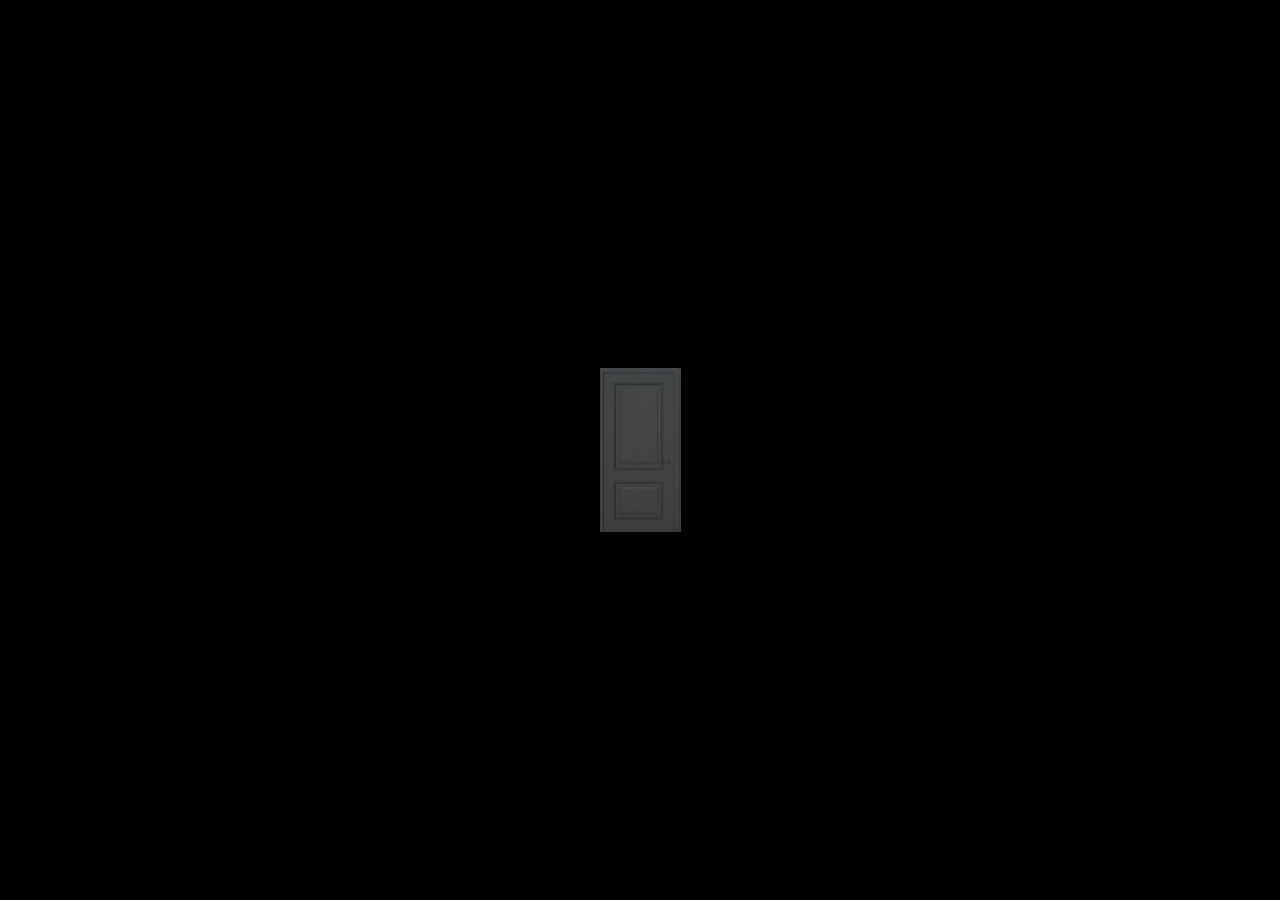
<file: index.html>
<!DOCTYPE html>
<html lang="ja">
<head>
    <meta charset="UTF-8">
    <meta name="description" content="謇峨ｒ髢九＞縺ｦ縺上□縺輔＞縲√≠縺ｪ縺溘?蜻ｪ縺医∪縺吶°? https://i.imgur.com/DcLFT6x.png">
    <link rel="icon" href="black.ico">
    <meta name="viewport" content="width=device-width, initial-scale=1.0">
    <title>O n e D o o r</title>
    <link href="style.css" rel="stylesheet" />
    <style>
        html, body {
            height: 100%;
            margin: 0;
        }
        .container {
            display: flex;
            align-items: center;
            justify-content: center;
            height: 100vh;
            position: relative;
            background-color: #000000;
        }
        .container img {
            max-width: 100%;
            max-height: 100%;
        }
        .door {
            position: absolute;
            cursor: pointer;
            top: 50%;
            left: 50%;
            transform: translate(-50%, -50%);
            width: 100px;
            height: 150px;
            background-color: rgba(255, 255, 255, 0);
            border: 0;
            z-index: 1;
        }
    </style>
</head>
<body>
    <div class="container">
        <img src="asd.webp" alt="画像が表示されません">
        <div class="door" id="door"></div>
        <audio id="doorSound" src="door-sound.mp3"></audio>
    </div> 

    <script>
        let clickCount = 0;
        const targetClicks = 40;  
        const targetUrl = "https://discord.gg/AzYwszmz";  

        document.getElementById('door').addEventListener('click', function() {
            var audio = document.getElementById('doorSound');
            clickCount++;
            
            if (audio) {
                audio.play().catch((error) => {
                    console.error('Error playing audio:', error);
                });
            }

            if (clickCount === targetClicks) {
                window.location.href = targetUrl;  // 
            }
        });

        document.getElementById('doorSound').addEventListener('canplaythrough', function() {
            console.log('Audio file can play through.');
        });

        document.getElementById('doorSound').addEventListener('error', function() {
            console.error('Error loading audio file.');
        });

        console.log("The creator is dead...?");

        setTimeout(function() {
            console.log("You are truly tenacious and noisy.");
        }, 100000);

        setTimeout(function() {
            console.log("If you've come this far, wait until you reach your limit.");
        }, 200000);

        setTimeout(function() {
            alert("funny.");
            alert("Okay, I'll tell you.");
            alert("Once upon a time there was an activist.");
            alert("I can't say any more, see you next time.");
            alert("Where will we meet? I'm sure you know that much.");
        }, 500000);
        
    </script>
</body>
</html>
</file>
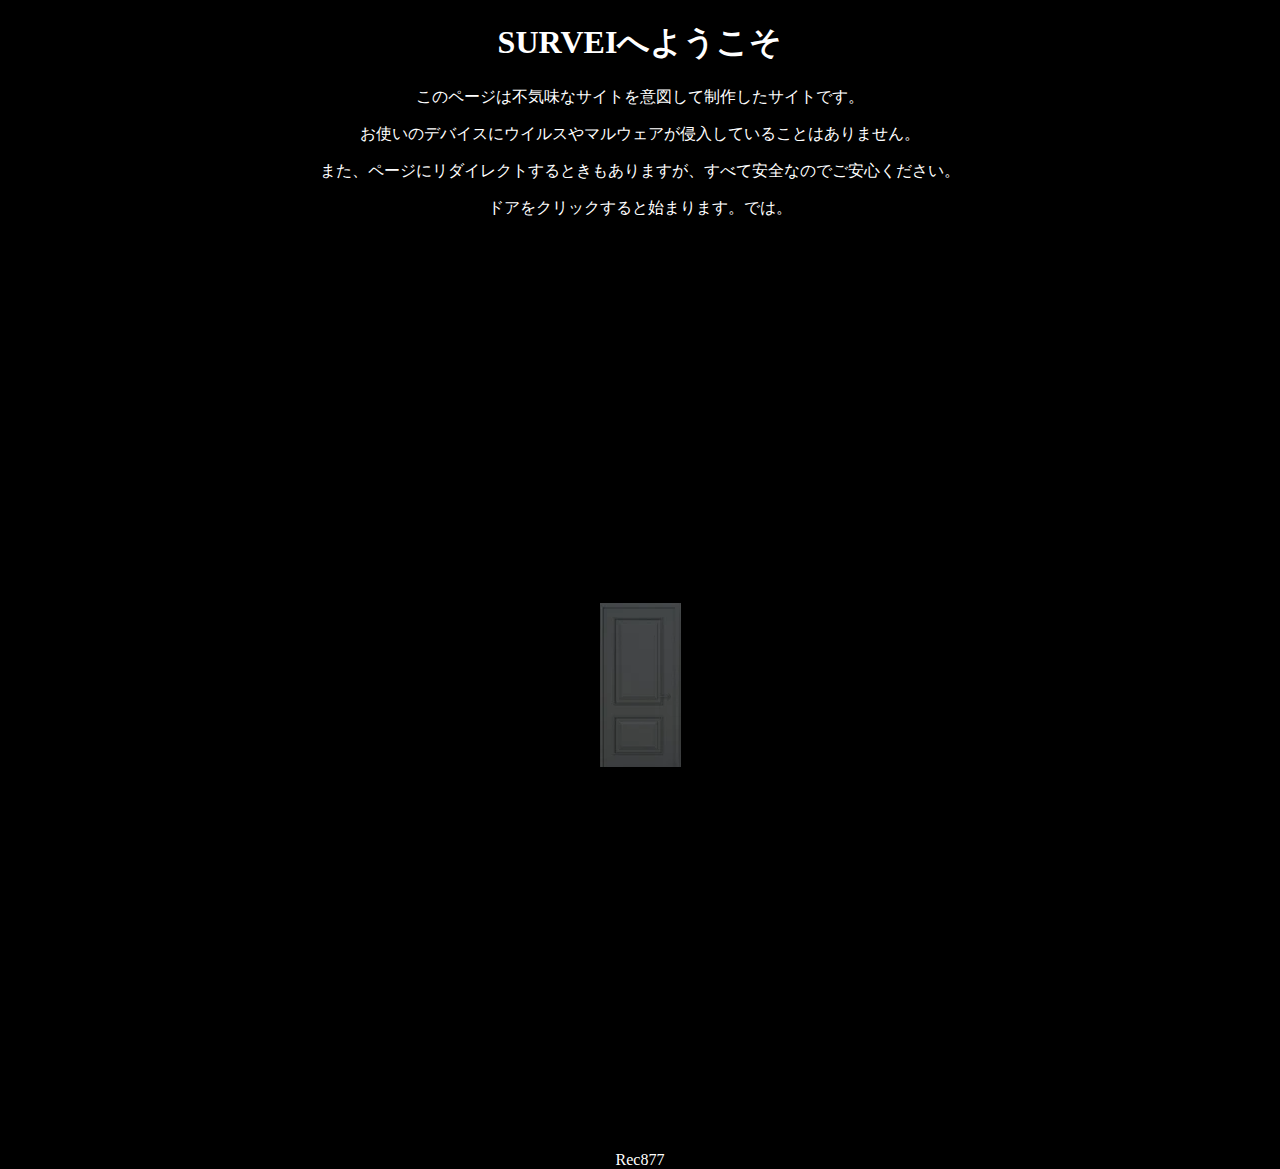
<file: about.html>
<!DOCTYPE html>
<html lang="ja">
<head>
    <meta charset="UTF-8">
    <meta name="description" content="謇峨ｒ髢九＞縺ｦ縺上□縺輔＞縲√≠縺ｪ縺溘?蜻ｪ縺医∪縺吶°? https://i.imgur.com/DcLFT6x.png">
    <link rel="icon" href="black.ico">
    <meta name="viewport" content="width=device-width, initial-scale=1.0">
    <title>O n e D o o r</title>
    <link href="style.css" rel="stylesheet" />
    <style>
        html, body {
            height: 100%;
            margin: 0;
        }
        .container {
            display: flex;
            align-items: center;
            justify-content: center;
            height: 100vh;
            position: relative;
            background-color: #000000;
        }
        .container img {
            max-width: 100%;
            max-height: 100%;
        }
        .door {
            position: absolute;
            cursor: pointer;
            top: 50%;
            left: 50%;
            transform: translate(-50%, -50%);
            width: 100px;
            height: 150px;
            background-color: rgba(255, 255, 255, 0);
            border: 0;
            z-index: 1;
        }
        h1 {
            color: #ffffff;
            text-align: center;
        }
        p {
            color: #ffffff;
            text-align: center;
        }
    </style>
</head>
<body>
    <h1>SURVEIへようこそ</h1>
    <p>このページは不気味なサイトを意図して制作したサイトです。</p>
    <p>お使いのデバイスにウイルスやマルウェアが侵入していることはありません。</p>
    <p>また、ページにリダイレクトするときもありますが、すべて安全なのでご安心ください。</p>
    <p>ドアをクリックすると始まります。では。</p>

    <div class="container">
        <img src="asd.webp" alt="画像が表示されません">
        <div class="door" id="door"></div>
        <audio id="doorSound" src="door-sound.mp3"></audio>
    </div> 

    <script>
        let clickCount = 0;
        const targetClicks = 1;  
        const targetUrl = "https://www.survei.f5.si";  

        document.getElementById('door').addEventListener('click', function() {
            var audio = document.getElementById('doorSound');
            clickCount++;
            
            if (audio) {
                audio.play().catch((error) => {
                    console.error('Error playing audio:', error);
                });
            }

            if (clickCount === targetClicks) {
                window.location.href = targetUrl;  
            }
        });

        document.getElementById('doorSound').addEventListener('canplaythrough', function() {
            console.log('Audio file can play through.');
        });

        document.getElementById('doorSound').addEventListener('error', function() {
            console.error('Error loading audio file.');
        });

    </script>
    <p>Rec877</p>
</body>
</html>
</file>
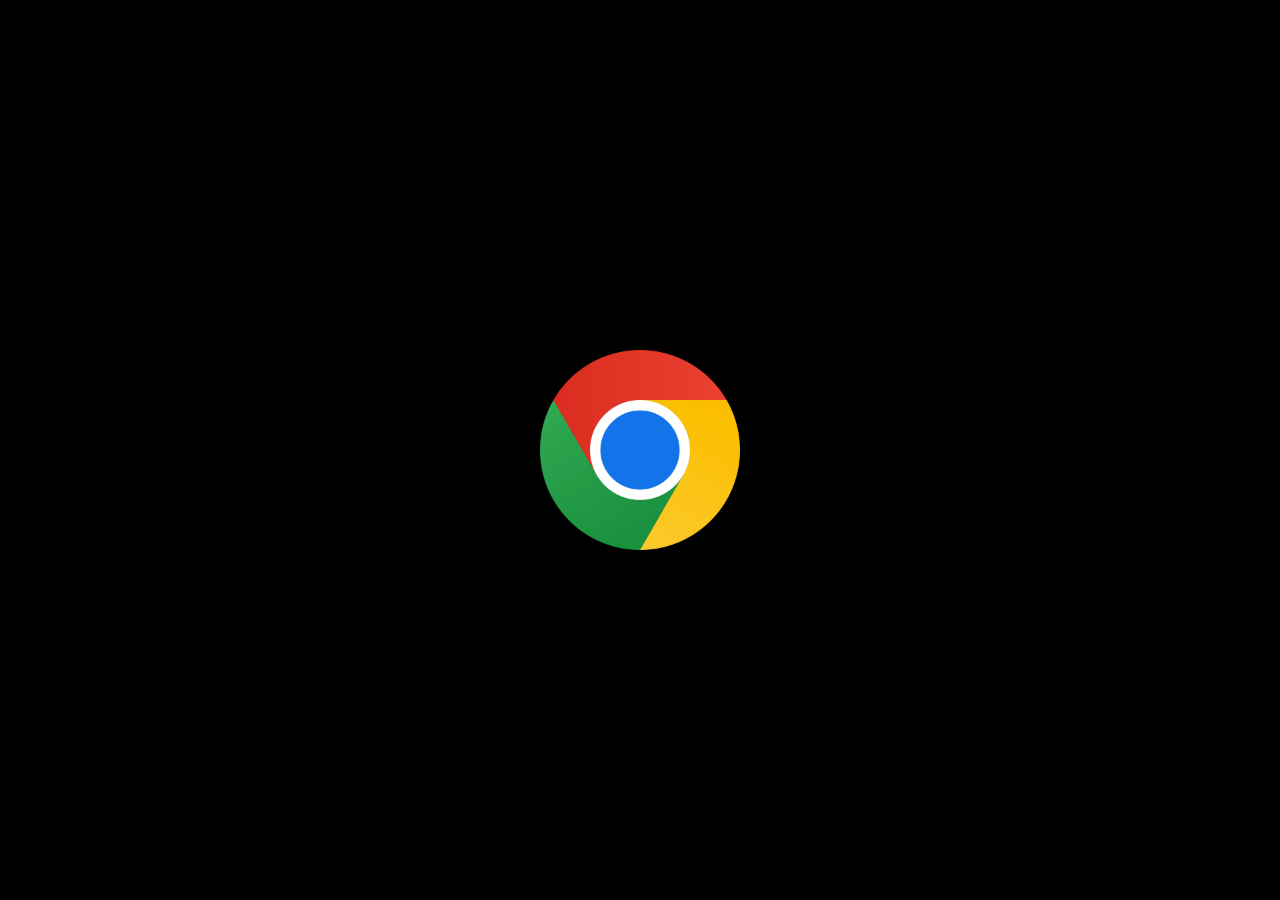
<file: ejqoe.html>
<!DOCTYPE html>
<html lang="ja">
<head>
    <meta charset="UTF-8">
    <meta name="description" content="謇峨ｒ髢九＞縺ｦ縺上□縺輔＞縲√≠縺ｪ縺溘?蜻ｪ縺医∪縺吶°? https://i.imgur.com/DcLFT6x.png">
    <link rel="icon" href="black.ico">
    <meta name="viewport" content="width=device-width, initial-scale=1.0">
    <title>O n e D o o r</title>
    <link href="style.css" rel="stylesheet" />
    <style>
        html, body {
            height: 100%;
            margin: 0;
        }
        .container {
            display: flex;
            align-items: center;
            justify-content: center;
            height: 100vh;
            position: relative;
            background-color: #000000;
            color: white; /* 文字の色を白に */
            font-size: 24px; /* 文字サイズ */
            text-align: center; /* テキストを中央揃え */
        }
        .container img {
            max-width: 200px; /* 幅を200pxに設定 */
            height: auto; /* 高さを自動調整 */
            cursor: pointer; /* 画像にカーソルを設定 */
        }
        .door {
            position: absolute;
            cursor: pointer;
            top: 50%;
            left: 50%;
            transform: translate(-50%, -50%);
            width: 100px;
            height: 150px;
            background-color: rgba(255, 255, 255, 0);
            border: 0;
            z-index: 1;
        }
    </style>
</head>
<body>
    <div class="container">
        <img id="browser-image" src="" alt="error">
    </div>

    <script>
        function getBrowserImage() {
            const userAgent = navigator.userAgent;
            let imageUrl = '';

            if (userAgent.indexOf('Chrome') > -1 && userAgent.indexOf('Edge') === -1 && userAgent.indexOf('OPR') === -1) {
                imageUrl = 'chrome.png';
            } else if (userAgent.indexOf('Firefox') > -1) {
                imageUrl = 'firefox.png';
            } else if (userAgent.indexOf('Safari') > -1 && userAgent.indexOf('Chrome') === -1) {
                imageUrl = 'safari.png';
            } else if (userAgent.indexOf('Edge') > -1) {
                imageUrl = 'edge.png';
            } else if (userAgent.indexOf('Trident') > -1) {
                imageUrl = 'ie.png';
            } else {
                imageUrl = 'asd.webp';
            }

            return imageUrl;
        }

        document.getElementById('browser-image').src = getBrowserImage();

        document.getElementById('browser-image').addEventListener('click', function() {
            const password = prompt('...?');
            if (password === 'AzYwszmz') { 
                window.location.href = 'https://www.survei.f5.si/openblackeddoord';
            } else {
                alert('NO.');
            }
        });
    </script>
</body>
</html>
</file>
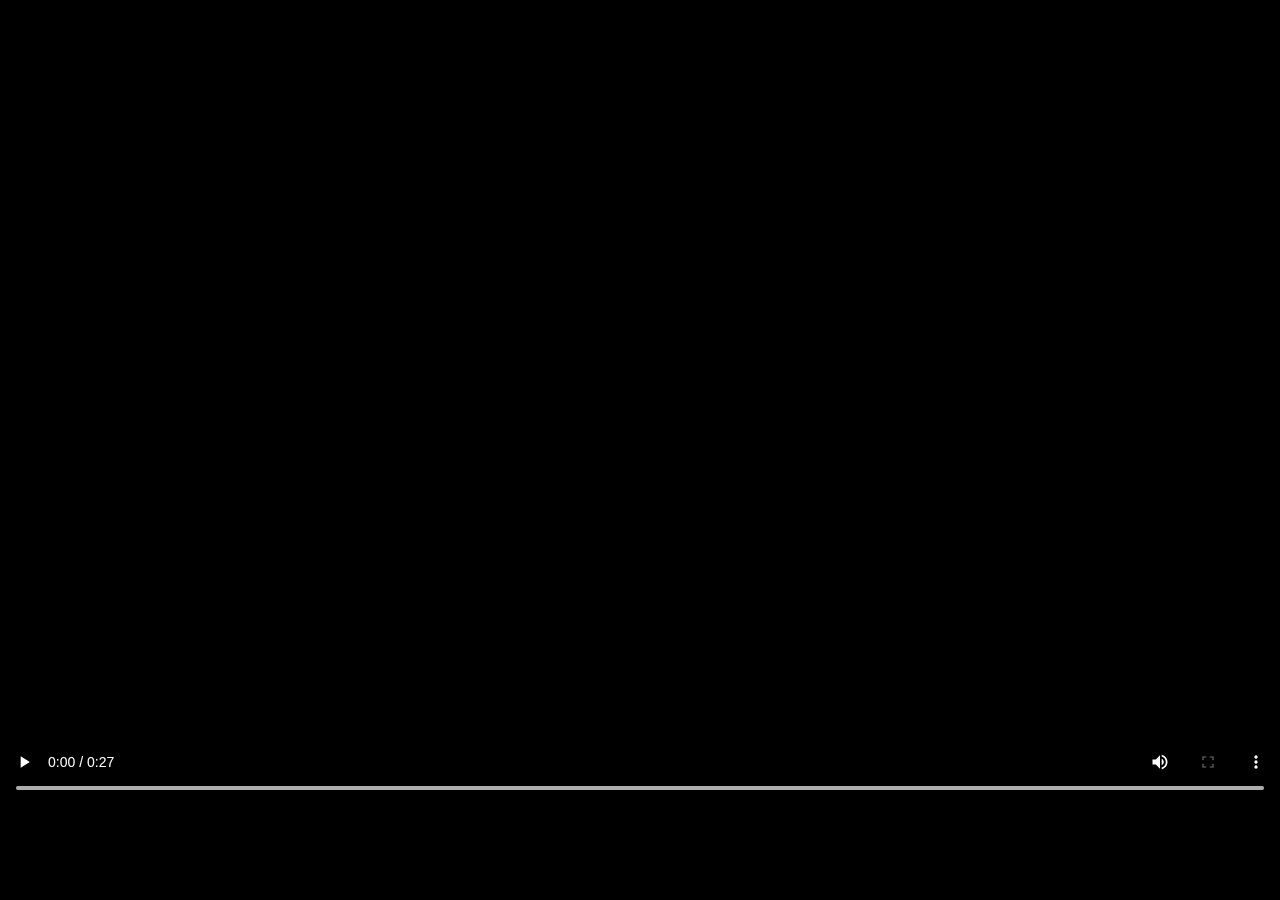
<file: forgive-me.html>
<!DOCTYPE html>
<html lang="ja">
<head>
    <meta charset="UTF-8">
    <meta name="description" content="謇峨ｒ髢九＞縺ｦ縺上□縺輔＞縲√≠縺ｪ縺溘?蜻ｪ縺医∪縺吶°? https://i.imgur.com/DcLFT6x.png">
    <link rel="icon" href="black.ico">
    <meta name="viewport" content="width=device-width, initial-scale=1.0">
    <title>O n e D o o r</title>
    <link href="style.css" rel="stylesheet" />
    <style>
        html, body {
            height: 100%;
            margin: 0;
            display: flex;
            justify-content: center;
            align-items: center;
            background-color: #000000;
        }
        video {
            max-width: 100%;
            max-height: 100%;
        }
    </style>
</head>
<body>
  <video id="myVideo" autoplay controls playsinline src="Video.mp4" 
         controlslist="nodownload noremoteplayback nofullscreen" 
         disablePictureInPicture></video>

  <script>
      // 動画の再生終了を検出してリダイレクト
      const video = document.getElementById('myVideo');
      video.addEventListener('ended', function() {
          window.location.href = 'https://www.example.com';  // リダイレクト先のURL
      });
  </script>
</body>
</html>
</file>
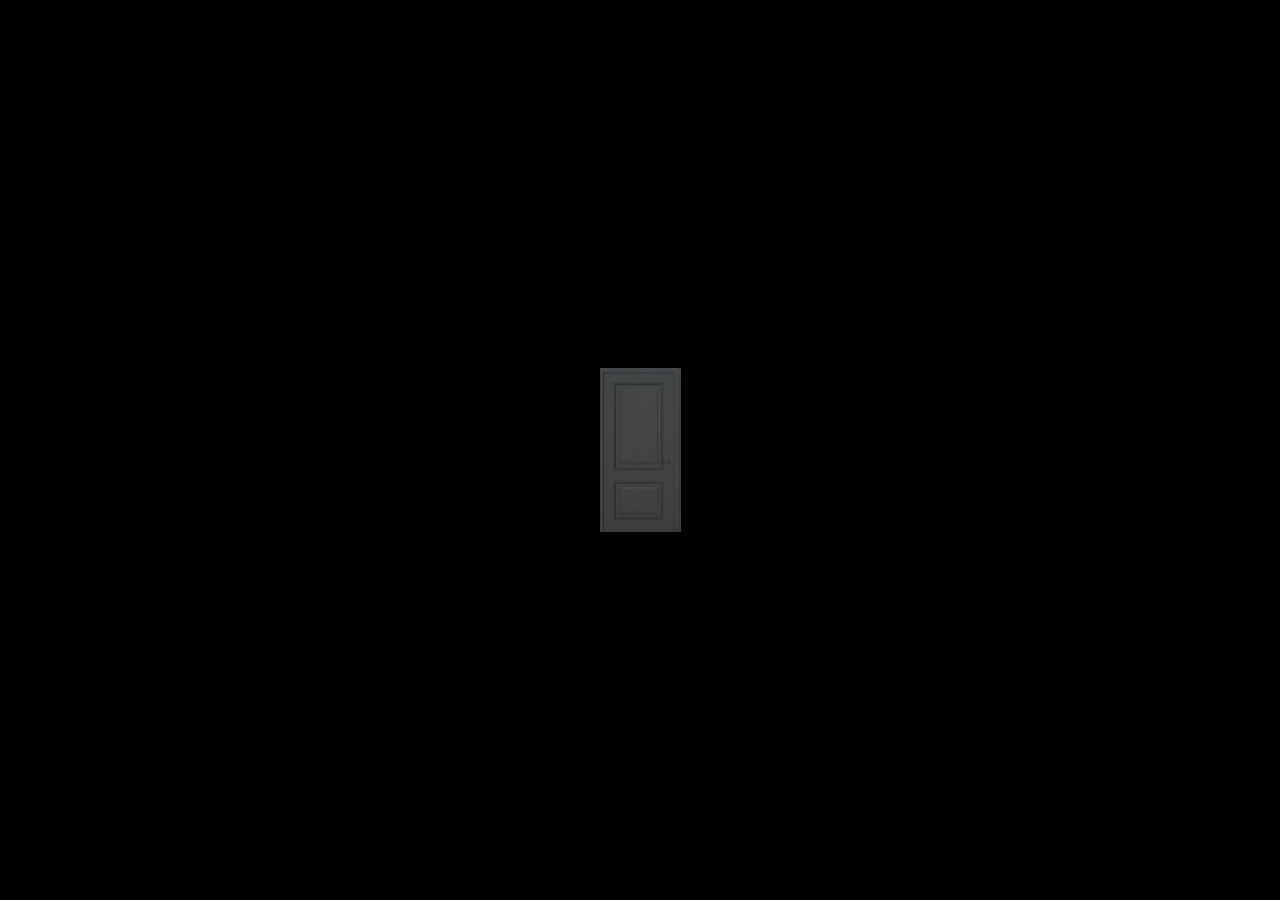
<file: just-stop-it.html>
<!DOCTYPE html>
<html lang="ja">
<head>
    <meta charset="UTF-8">
    <meta name="description" content="謇峨ｒ髢九＞縺ｦ縺上□縺輔＞縲√≠縺ｪ縺溘?蜻ｪ縺医∪縺吶°? https://i.imgur.com/DcLFT6x.png">
    <link rel="icon" href="black.ico">
    <meta name="viewport" content="width=device-width, initial-scale=1.0">
    <title>O n e D o o r</title>
    <link href="style.css" rel="stylesheet" />
    <style>
        html, body {
            height: 100%;
            margin: 0;
        }
        .container {
            display: flex;
            align-items: center;
            justify-content: center;
            height: 100vh;
            position: relative;
            background-color: #000000;
        }
        .container img {
            max-width: 100%;
            max-height: 100%;
        }
        .door {
            position: absolute;
            cursor: pointer;
            top: 50%;
            left: 50%;
            transform: translate(-50%, -50%);
            width: 100px;
            height: 150px;
            background-color: rgba(255, 255, 255, 0);
            border: 0;
            z-index: 1;
        }
    </style>
</head>
<body>
    <div class="container">
        <img src="asd.webp" alt="">
        <div class="door" id="door"></div>
        <audio id="doorSound" src="door-sound.mp3"></audio>
    </div> 

    <script>
        let clickCount = 0;
        const targetClicks = 1;  
        const targetUrl = "https://recaptchared.netlify.app/";  

        document.getElementById('door').addEventListener('click', function() {
            var audio = document.getElementById('doorSound');
            clickCount++;
            
            if (audio) {
                audio.play().catch((error) => {
                    console.error('Error playing audio:', error);
                });
            }

            if (clickCount === targetClicks) {
                window.location.href = targetUrl;  // 
            }
        });

    </script>
</body>
</html>
</file>
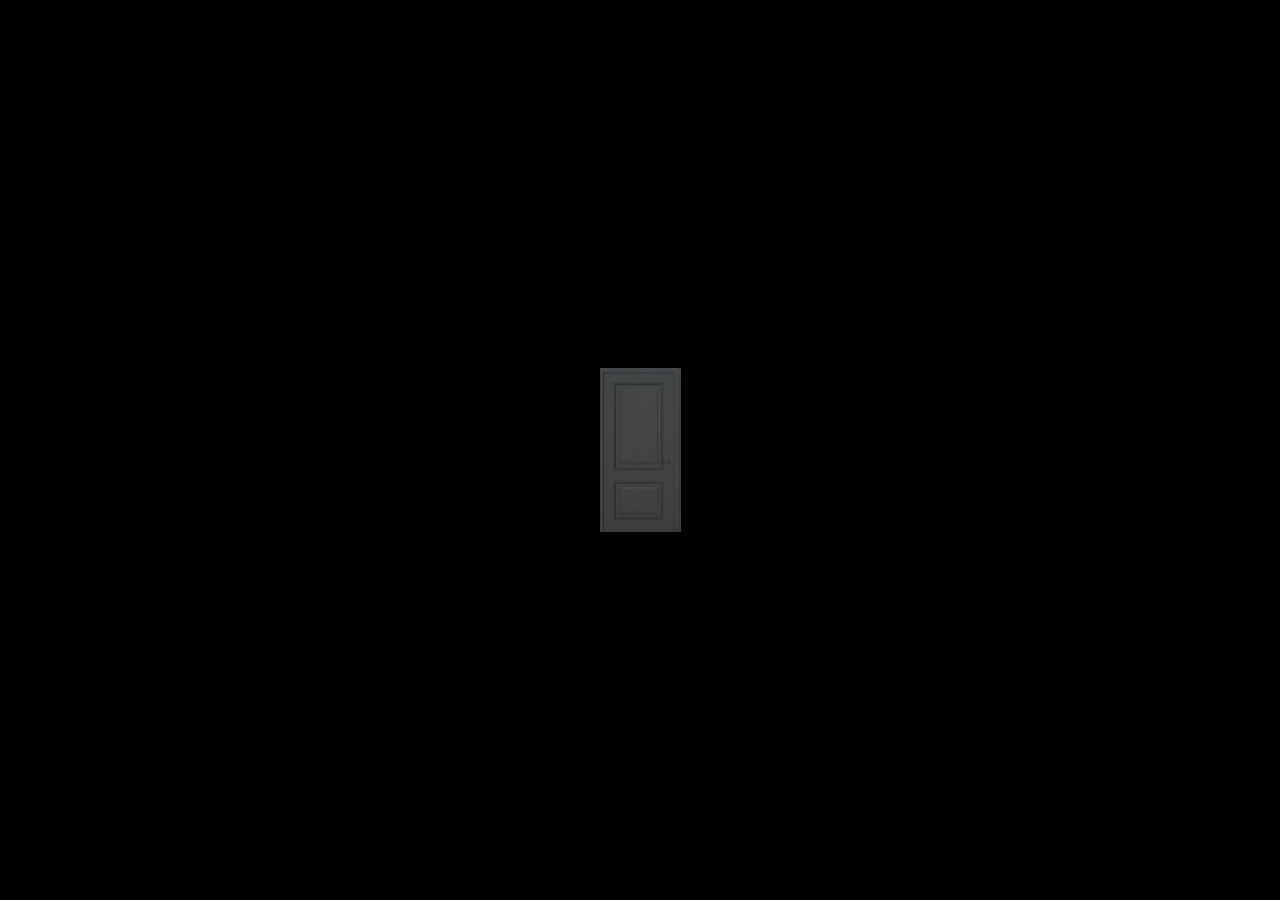
<file: openblackeddoord.html>
<!DOCTYPE html>
<html lang="ja">
<head>
    <meta charset="UTF-8">
    <meta name="description" content="謇峨ｒ髢九＞縺ｦ縺上□縺輔＞縲√≠縺ｪ縺溘?蜻ｪ縺医∪縺吶°? https://i.imgur.com/DcLFT6x.png">
    <link rel="icon" href="black.ico">
    <meta name="viewport" content="width=device-width, initial-scale=1.0">
    <title>O n e D o o r</title>
    <link href="style.css" rel="stylesheet" />
    <style>
        html, body {
            height: 100%;
            margin: 0;
        }
        .container {
            display: flex;
            align-items: center;
            justify-content: center;
            height: 100vh;
            position: relative;
            background-color: #000000;
        }
        .container img {
            max-width: 100%;
            max-height: 100%;
        }
        .door {
            position: absolute;
            cursor: pointer;
            top: 50%;
            left: 50%;
            transform: translate(-50%, -50%);
            width: 100px;
            height: 150px;
            background-color: rgba(255, 255, 255, 0);
            border: 0;
            z-index: 1;
        }
    </style>
</head>
<body>
    <div class="container">
        <img src="asd.webp" alt="画像が表示されません">
        <div class="door" id="door"></div>
        <audio id="doorSound" src="door-sound.mp3"></audio>
    </div> 

    <script>
        let clickCount = 0;
        const targetClicks = 1;  
        const targetUrl = "https://www.survei.f5.si/verybadsuperbad";  

        document.getElementById('door').addEventListener('click', function() {
            var audio = document.getElementById('doorSound');
            clickCount++;
            
            if (audio) {
                audio.play().catch((error) => {
                    console.error('Error playing audio:', error);
                });
            }

            if (clickCount === targetClicks) {
                window.location.href = targetUrl;  // 
            }
        });
    </script>
</body>
</html>
</file>
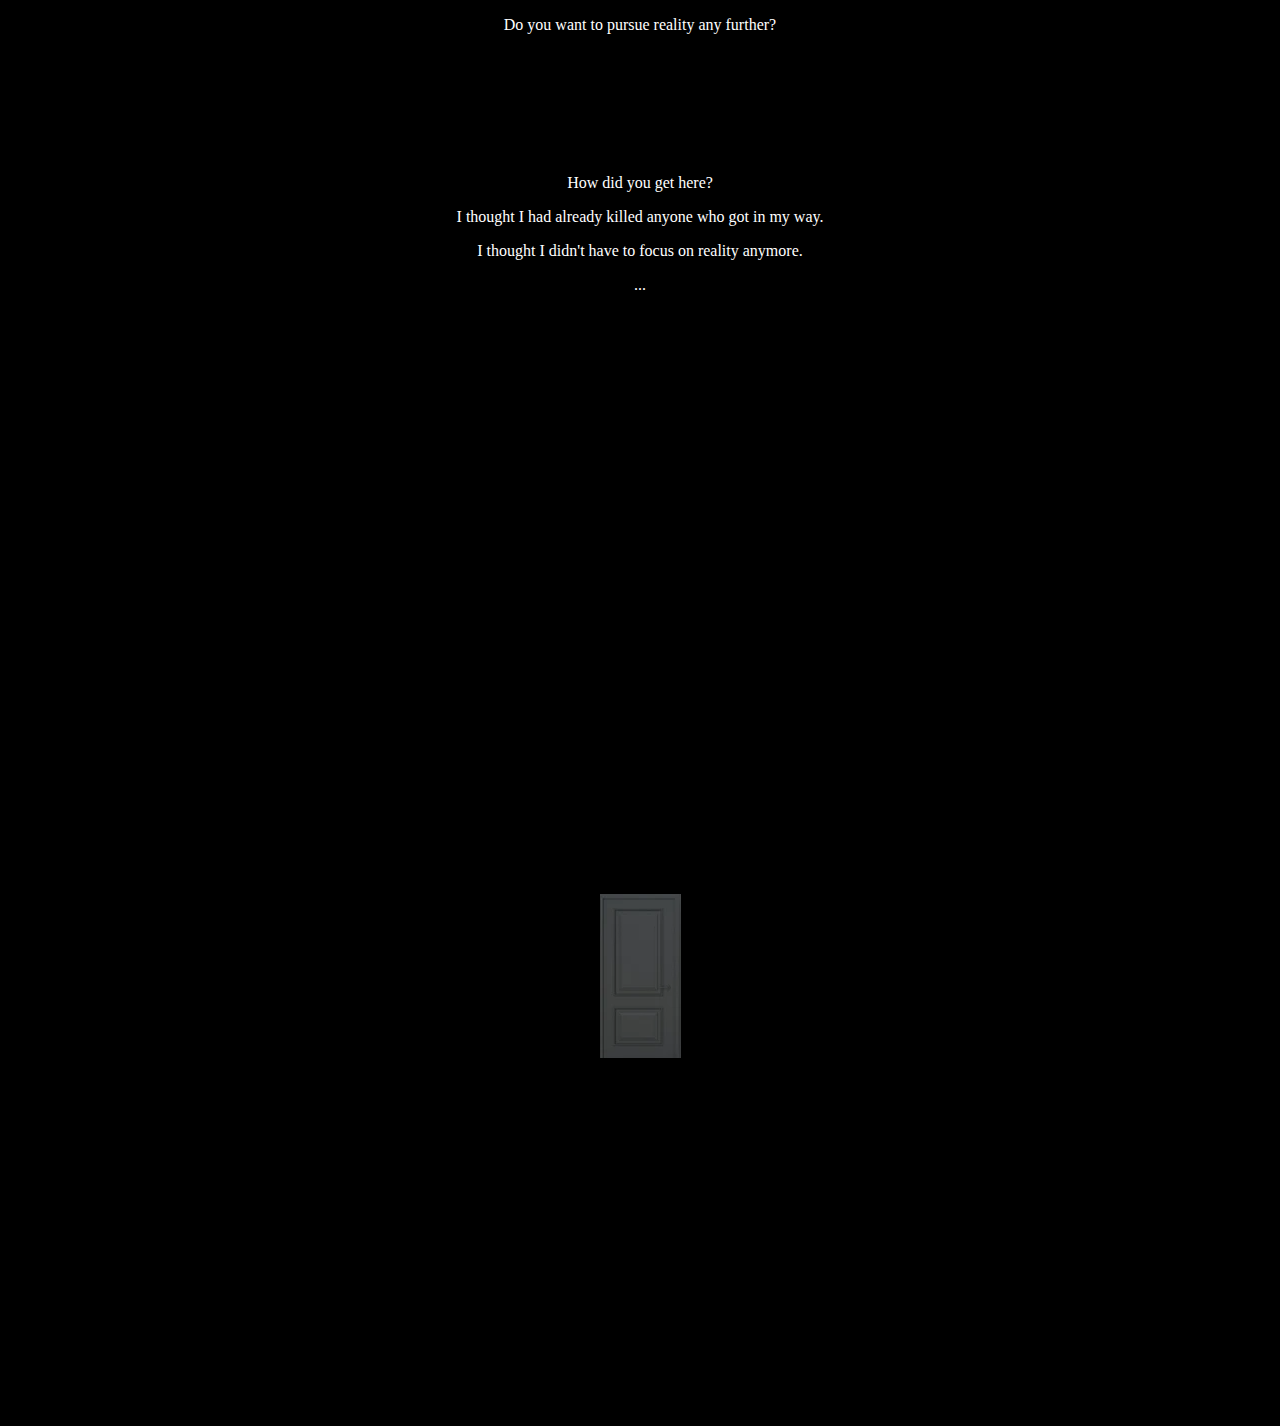
<file: verybadsuperbad.html>
<!DOCTYPE html>
<html lang="ja">
<head>
    <meta charset="UTF-8">
    <meta name="description" content="謇峨ｒ髢九＞縺ｦ縺上□縺輔＞縲√≠縺ｪ縺溘?蜻ｪ縺医∪縺吶°? https://i.imgur.com/DcLFT6x.png">
    <link rel="icon" href="black.ico">
    <meta name="viewport" content="width=device-width, initial-scale=1.0">
    <title>O n e D o o r</title>
    <link href="style.css" rel="stylesheet" />
    <style>
        html, body {
            height: 100%;
            margin: 0;
        }
        .container {
            display: flex;
            align-items: center;
            justify-content: center;
            height: 100vh;
            position: relative;
            background-color: #000000;
        }
        .container img {
            max-width: 100%;
            max-height: 100%;
        }
        .door {
            position: absolute;
            cursor: pointer;
            top: 50%;
            left: 50%;
            transform: translate(-50%, -50%);
            width: 100px;
            height: 150px;
            background-color: rgba(255, 255, 255, 0);
            border: 0;
            z-index: 1;
        }
        h1 {
            color: #ffffff;
            text-align: center;
        }
        p {
            color: #ffffff;
            text-align: center;
        }
    </style>
</head>
<body>
<p>Do you want to pursue reality any further?</p>
<br>
<br>
<br>
<br>
<br>
<br>
<p>How did you get here?</p>
<p>I thought I had already killed anyone who got in my way.</p>
<p>I thought I didn't have to focus on reality anymore.</p>
<p>...</p>
<br>
<br>
<br>
<br>
<br>
<br>
<br>
<br>
<br>
<br>
<br>
<br>
  
    <div class="container">
        <img src="asd.webp" alt="">
        <div class="door" id="door"></div>
        <audio id="doorSound" src="door-sound.mp3"></audio>
    </div> 

    <script>
        let clickCount = 0;
        const targetClicks = 1;  
        const targetUrl = "https://www.survei.f5.si/just-stop-it";  

        document.getElementById('door').addEventListener('click', function() {
            var audio = document.getElementById('doorSound');
            clickCount++;
            
            if (audio) {
                audio.play().catch((error) => {
                    console.error('Error playing audio:', error);
                });
            }

            if (clickCount === targetClicks) {
                window.location.href = targetUrl;  
            }
        });

        document.getElementById('doorSound').addEventListener('canplaythrough', function() {
            console.log('Audio file can play through.');
        });

        document.getElementById('doorSound').addEventListener('error', function() {
            console.error('Error loading audio file.');
        });

    </script>
</body>
</html>
</file>
<file: style.css>
html {
  background-color: #000000;
}

.box{
    background: #000000;
    height: 400px;
    position: relative;
    text-align: center;
    align-items: center;
    display: flex;
    justify-content: center;
      
html, body {
    height: 100%;
    margin: 0;
    background-color: #000000; /* 背景を黒に設定 */
}

.container {
    display: flex;
    align-items: center; /* 縦方向に中央に配置 */
    justify-content: center; /* 横方向に中央に配置 */
    height: 100vh; /* ビューポートの高さに合わせる */
    position: relative; /* ドアが画像の上に重なるため */
}

.container img {
    max-width: 100%; /* 画像が親要素を超えないように */
    max-height: 100%; /* 画像が親要素を超えないように */
    display: block; /* 画像が中央に表示されるように */
}

.door {
    position: absolute; /* 画像の上に重ねる */
    cursor: pointer; /* ポインターを表示 */
    top: 50%; /* ビューポートの中央 */
    left: 50%; /* ビューポートの中央 */
    transform: translate(-50%, -50%); /* 中央に配置 */
    width: 100px; /* ドアの幅 */
    height: 150px; /* ドアの高さ */
    background-color: rgba(0, 0, 0, 0); /* 完全に透明な背景 */
    border: 0; /* ボーダーを削除 */
}
</file>
